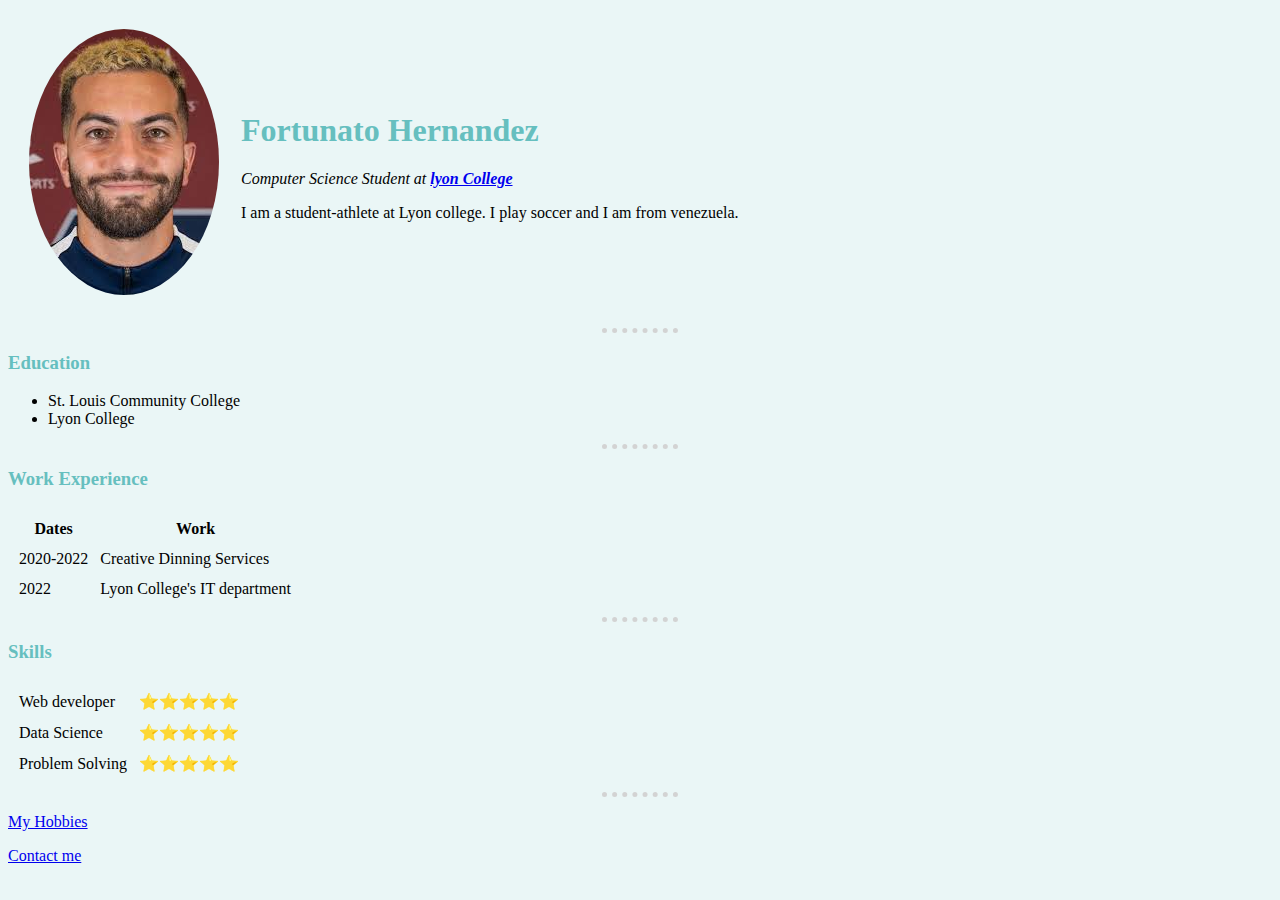
<file: index.html>
<!DOCTYPE html>
<html lang="en">

<head>
    <meta charset="UTF-8">
    <meta http-equiv="X-UA-Compatible" content="IE=edge">
    <meta name="viewport" content="width=device-width, initial-scale=1.0">
    <title>Fortunato's Personal Site</title>
    <link rel="stylesheet" href="css/style.css">
</head>

<body>
    <table cellspacing="20">
        <tr>
            <td><img class="photo" src="Images/fortu.jpeg" alt="Fortunato's Profile"></td>
            <td><h1>Fortunato Hernandez</h1>
                <p><em>Computer Science Student at <strong><a href="https://www.lyon.edu/">lyon College</a></strong></em></p>
                <p>I am a student-athlete at Lyon college. I play soccer and I am from venezuela.</p></td>
        </tr>
    </table>
     <hr>
    <h3>Education</h3>
    <ul>
        <li>St. Louis Community College</li>
        <li>Lyon College</li>
    </ul>
    <hr>
    <h3>Work Experience</h3>
    <table cellspacing="10">
        <thead>
            <tr>
                <th>Dates</th>  
                <th>Work</th>
            </tr>
        </thead>
        <tbody>
            <tr>
                <td>2020-2022</td>
                <td>Creative Dinning Services</td>
            </tr>
            <tr>
                <td>2022</td>
                <td>Lyon College's IT department</td>
            </tr>
        </tbody>
    </table>
    <hr>
    <h3>Skills</h3>
    <table cellspacing="10">
        <tr>
            <td>Web developer</td>
            <td>⭐️⭐️⭐️⭐️⭐️</td>
        </tr>
        <tr>
            <td>Data Science</td>
            <td>⭐️⭐️⭐️⭐️⭐️</td>
        </tr>
        <tr>
            <td>Problem Solving</td>
            <td>⭐️⭐️⭐️⭐️⭐️</td>
        </tr>
    </table>
    <hr>
    <p><a href="hobbies.html">My Hobbies</a></p>
    <p><a href="contact.html">Contact me</a></p>
</body>
</html>
</file>
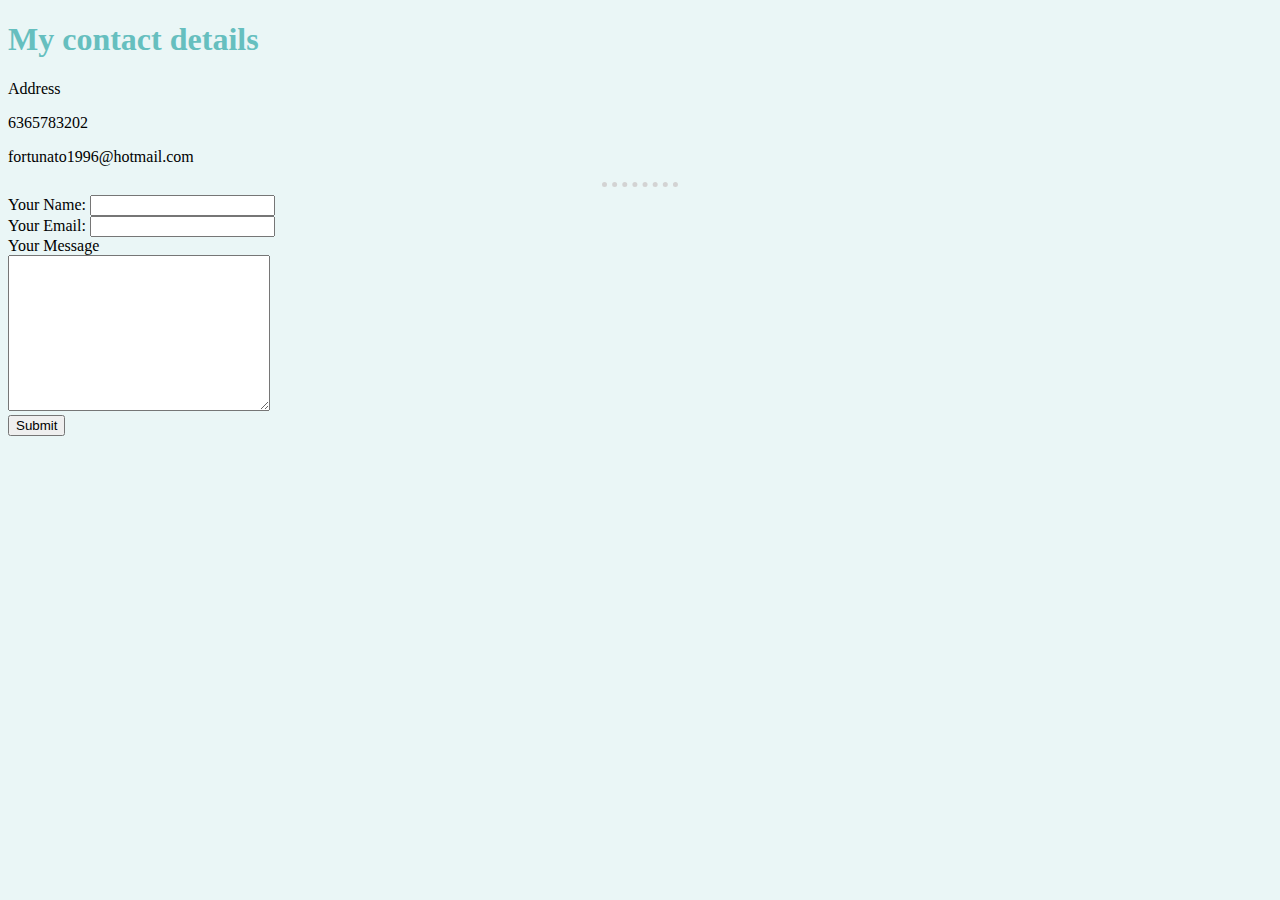
<file: contact.html>
<!DOCTYPE html>
<html lang="en">
<head>
    <meta charset="UTF-8">
    <meta http-equiv="X-UA-Compatible" content="IE=edge">
    <meta name="viewport" content="width=device-width, initial-scale=1.0">
    <title>Contact me</title>
    <link rel="stylesheet" href="css/style.css">
</head>
<body>
    <h1>My contact details</h1>
    <p>Address</p>
    <p>6365783202</p>
    <p>fortunato1996@hotmail.com</p>
    <hr>
    <form action="mailto:fortunato1996@hotmail.com" method="post" enctype="text/plain">
        <label>Your Name:</label>
        <input type="text" name="Name"><br>
        <label>Your Email:</label>
        <input type="email" name="Email" id=""><br>
        <label>Your Message</label><br>
        <textarea name="Message" id="" cols="30" rows="10"></textarea><br>
        <input type="submit">
    </form>
</body>
</html>
</file>
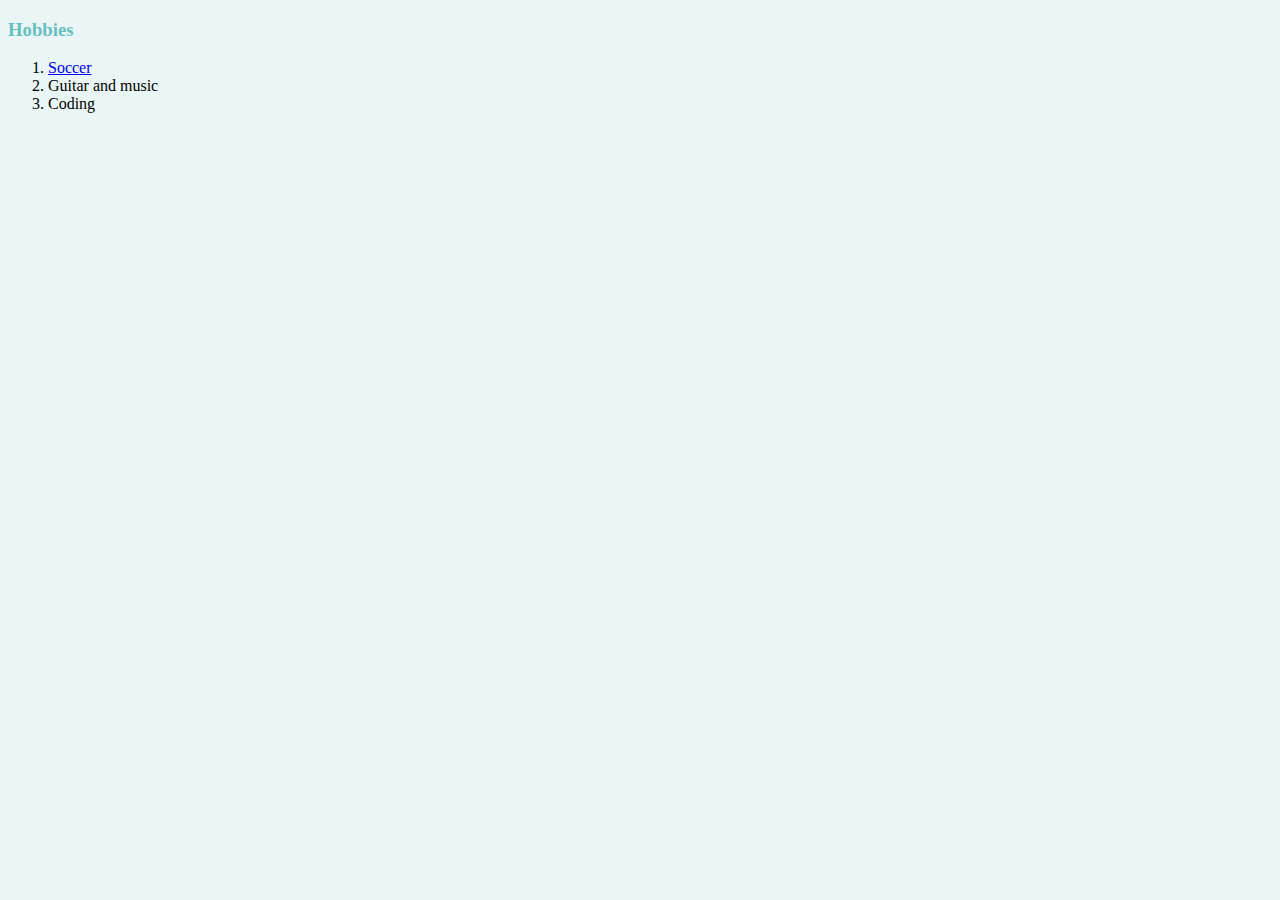
<file: hobbies.html>
<!DOCTYPE html>
<html lang="en">
<head>
    <meta charset="UTF-8">
    <meta http-equiv="X-UA-Compatible" content="IE=edge">
    <meta name="viewport" content="width=device-width, initial-scale=1.0">
    <title>My Hobbies</title>
    <link rel="stylesheet" href="css/style.css">
</head>
<body>
    <h3>Hobbies</h3>
    <ol>
        <li><a href="https://lyonscots.com/sports/mens-soccer/roster/fortunato-hernandez/10074">Soccer</a></li>
        <li>Guitar and music</li>
        <li>Coding </li>
    </ol>
</body>
</html>
</file>
<file: css/style.css>
body {
    background-color: #eaf6f6;
}
hr {
    border-style: none;
    border-top-style: dotted;
    border-color: lightgrey;
    border-width: 5px;
    width: 6%;
}
h1 {
    color: #66bfbf;
} 
h3 {
    color: #66bfbf;
}
.photo {
    border-radius: 100%;
}
</file>
